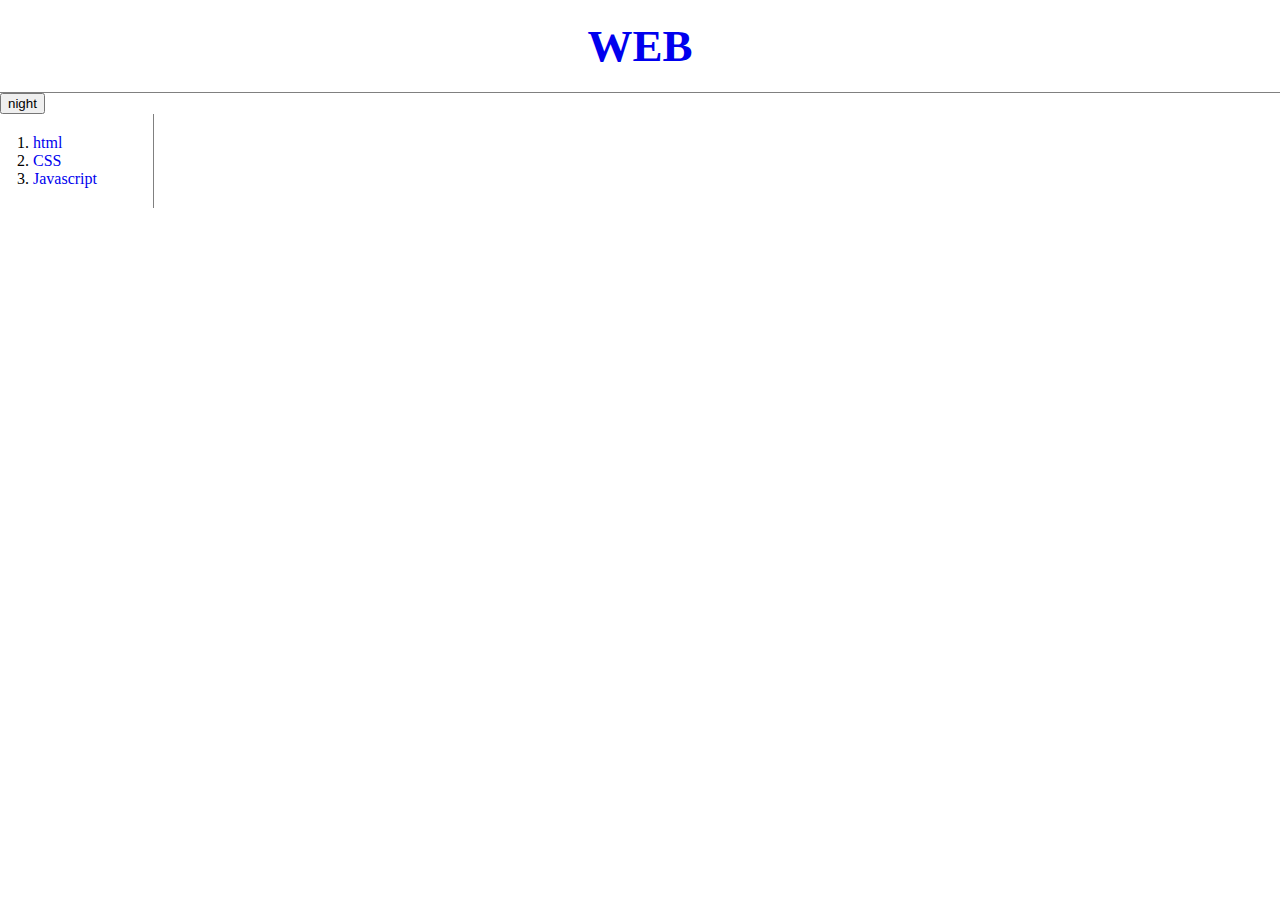
<file: index.html>
<!DOCTYPE html>
<html>
<head>
  <title>thml study</title>
  <meta charset="utf-8">
  <link rel="stylesheet", href="style.css">
  <script src="https://ajax.googleapis.com/ajax/libs/jquery/3.4.1/jquery.min.js"></script>
  <script src = "colors.js"></script>
</head>

<body>
<h1><a href="index.html">WEB</a></h1>
<input type="button" value="night" onclick="
    nightDayHandler(this);
">
<div id="grid">
  <ol>
    <li><a href="1.html">html</a></li>
    <li><a href="2.html">CSS</a></li>
    <li><a href="3.html">Javascript</a></li>
  </ol>
</div>
</body>
<html>
</file>
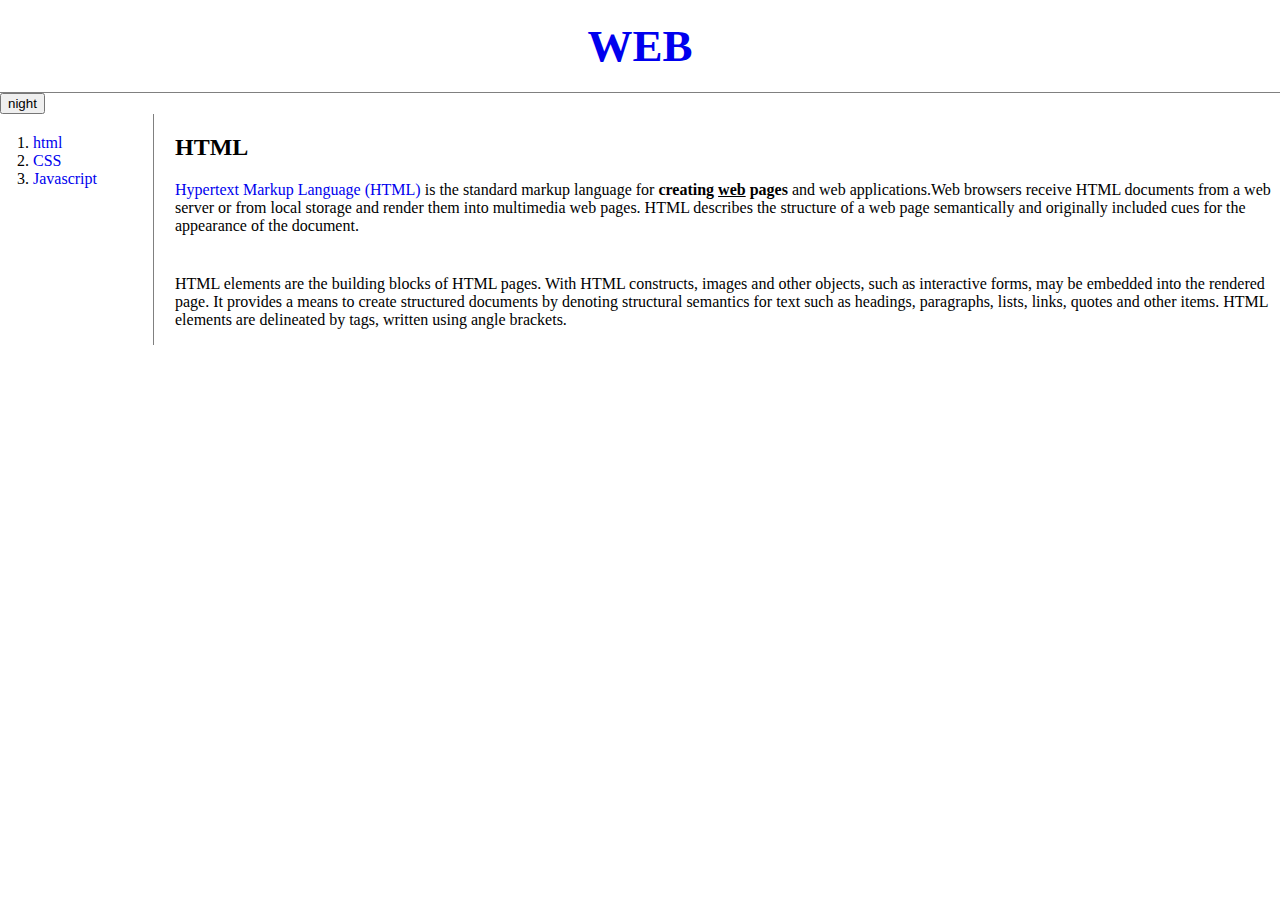
<file: 1.html>
<html>
<head>
  <title>thml study</title>
  <meta charset="utf-8">
  <link rel="stylesheet", href="style.css">
    <script src="https://ajax.googleapis.com/ajax/libs/jquery/3.4.1/jquery.min.js"></script>
  <script src = "colors.js"></script>

</head>

<body>
  <h1><a href="index.html">WEB</a></h1>
  <input type="button" value="night" onclick="
      nightDayHandler(this);
  ">
  <div id="grid">
    <ol>
      <li><a href="1.html">html</a></li>
      <li><a href="2.html">CSS</a></li>
      <li><a href="3.html">Javascript</a></li>
    </ol>
  <div id="article">
    <h2>HTML</h2>
    <p><a href="https://html.spec.whatwg.org/" target="_blank" title="html specification">Hypertext Markup Language (HTML) </a> is the standard markup language for <strong>creating <u>web</u> pages</strong> and web applications.Web browsers receive HTML documents from a web server or from local storage and render them into multimedia web pages. HTML describes the structure of a web page semantically and originally included cues for the appearance of the document.</p>

    <p style="margin-top:40px;">HTML elements are the building blocks of HTML pages. With HTML constructs, images and other objects, such as interactive forms, may be embedded into the rendered page. It provides a means to create structured documents by denoting structural semantics for text such as headings, paragraphs, lists, links, quotes and other items. HTML elements are delineated by tags, written using angle brackets. </p>
  </div>
</div>


</body>
<html>
</file>
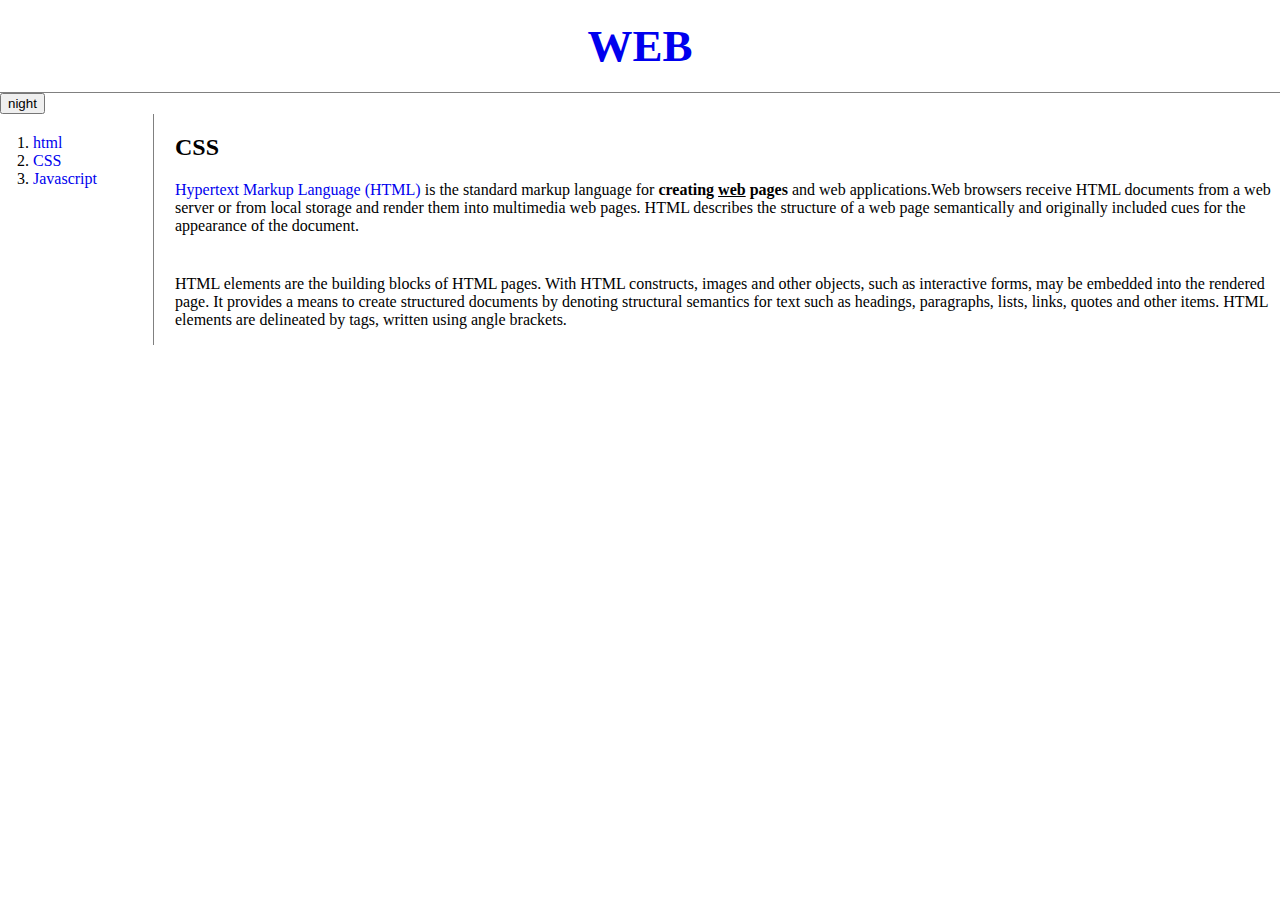
<file: 2.html>
<html>
<head>
  <title>thml study</title>
  <meta charset="utf-8">
  <link rel="stylesheet", href="style.css">
    <script src="https://ajax.googleapis.com/ajax/libs/jquery/3.4.1/jquery.min.js"></script>
  <script src = "colors.js"></script>


</head>

<body>
  <h1><a href="index.html">WEB</a></h1>
  <input type="button" value="night" onclick="
      nightDayHandler(this);
  ">
  <div id="grid">
    <ol>
      <li><a href="1.html">html</a></li>
      <li><a href="2.html">CSS</a></li>
      <li><a href="3.html">Javascript</a></li>
    </ol>
  <div id="article">
    <h2>CSS</h2>
    <p><a href="https://html.spec.whatwg.org/" target="_blank" title="html specification">Hypertext Markup Language (HTML) </a> is the standard markup language for <strong>creating <u>web</u> pages</strong> and web applications.Web browsers receive HTML documents from a web server or from local storage and render them into multimedia web pages. HTML describes the structure of a web page semantically and originally included cues for the appearance of the document.</p>

    <p style="margin-top:40px;">HTML elements are the building blocks of HTML pages. With HTML constructs, images and other objects, such as interactive forms, may be embedded into the rendered page. It provides a means to create structured documents by denoting structural semantics for text such as headings, paragraphs, lists, links, quotes and other items. HTML elements are delineated by tags, written using angle brackets. </p>
  </div>
</div>


</body>
<html>
</file>
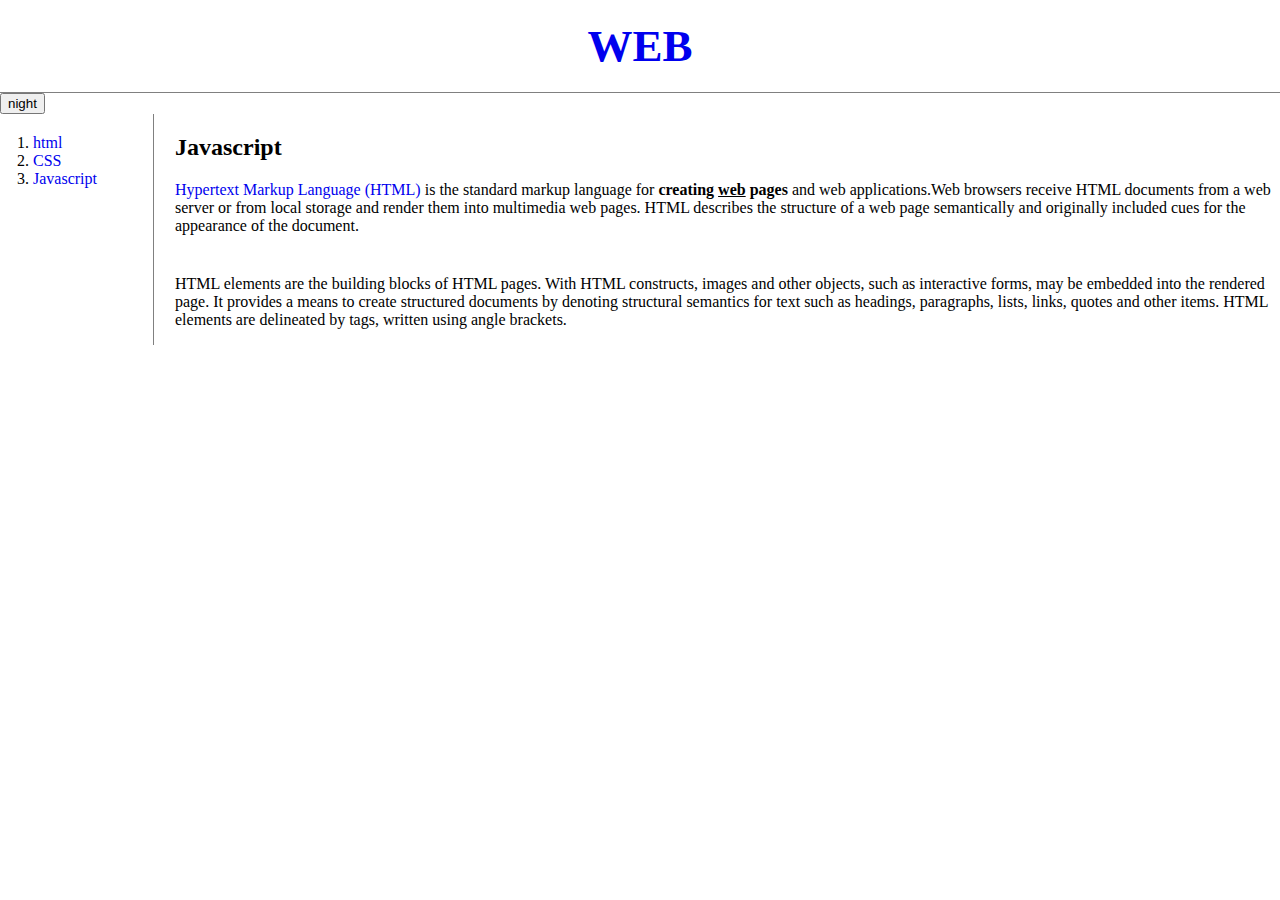
<file: 3.html>
<html>
<head>
  <title>web2_Javascript</title>
  <meta charset="utf-8">
  <link rel="stylesheet", href="style.css">
  <script src="https://ajax.googleapis.com/ajax/libs/jquery/3.4.1/jquery.min.js"></script>
  <script src = "colors.js"></script>

</head>

<body>
  <h1><a href="index.html">WEB</a></h1>
  <input type="button" value="night" onclick="
      nightDayHandler(this);
  ">
  <div id="grid">
    <ol>
      <li><a href="1.html">html</a></li>
      <li><a href="2.html">CSS</a></li>
      <li><a href="3.html">Javascript</a></li>
    </ol>
  <div id="article">
    <h2>Javascript</h2>
    <p><a href="https://html.spec.whatwg.org/" target="_blank" title="html specification">Hypertext Markup Language (HTML) </a> is the standard markup language for <strong>creating <u>web</u> pages</strong> and web applications.Web browsers receive HTML documents from a web server or from local storage and render them into multimedia web pages. HTML describes the structure of a web page semantically and originally included cues for the appearance of the document.</p>

    <p style="margin-top:40px;">HTML elements are the building blocks of HTML pages. With HTML constructs, images and other objects, such as interactive forms, may be embedded into the rendered page. It provides a means to create structured documents by denoting structural semantics for text such as headings, paragraphs, lists, links, quotes and other items. HTML elements are delineated by tags, written using angle brackets. </p>
  </div>
</div>

</body>
<html>
</file>
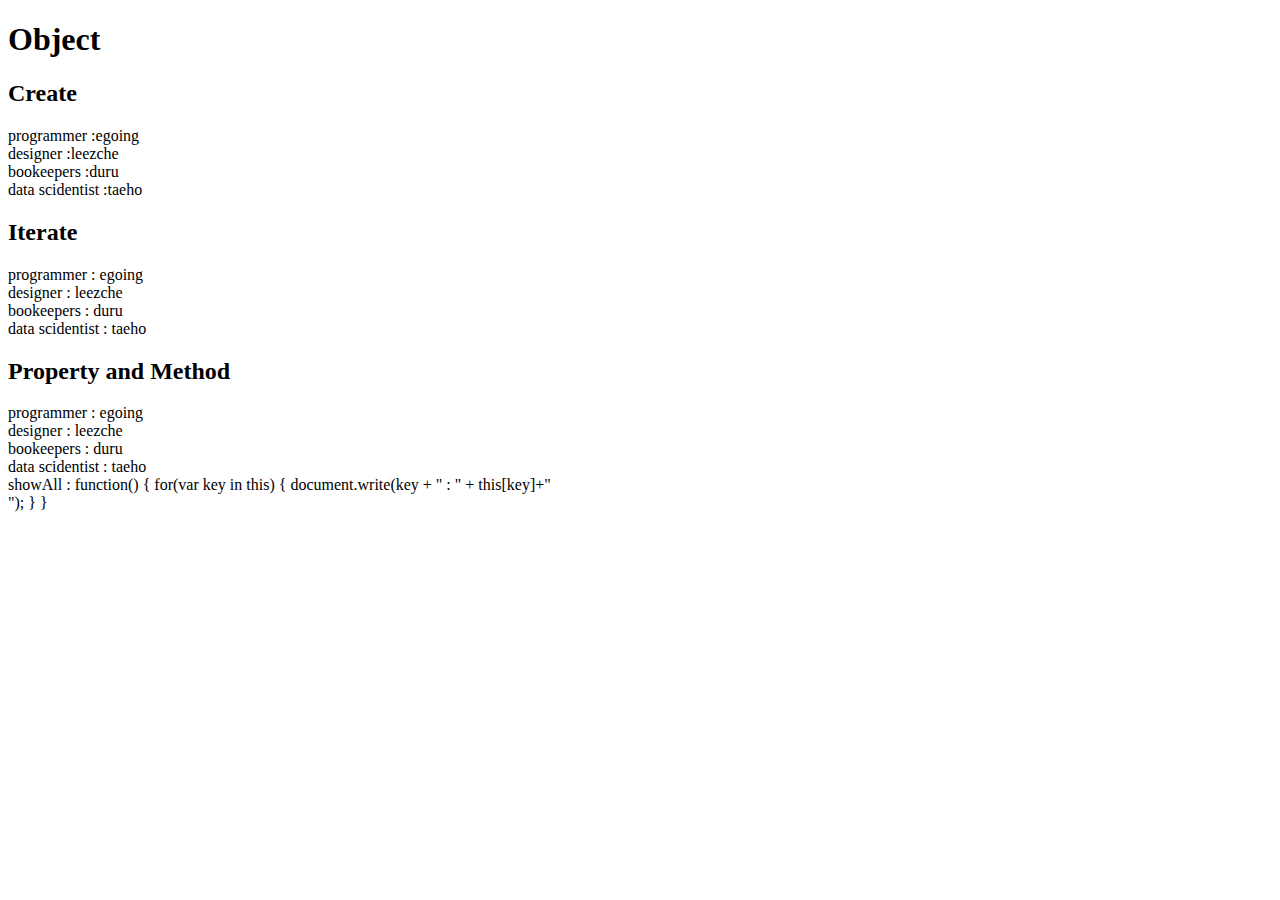
<file: ex10.html>
<!DOCTYPE html>
<html lang="en" dir="ltr">
  <head>
    <meta charset="utf-8">
    <title></title>
  </head>
  <body>
    <h1>Object</h1>
    <h2>Create</h2>
    <script>
      var coworkers = {
        "programmer":"egoing",
        "designer":"leezche"
      };
      document.write("programmer :"+coworkers.programmer+"<br>");
      document.write("designer :"+coworkers.designer+"<br>");
      coworkers.bookeepers = "duru";
      document.write("bookeepers :"+coworkers.bookeepers+"<br>");
      coworkers["data scidentist"] = "taeho";
      document.write("data scidentist :"+coworkers['data scidentist']+"<br>");

    </script>
    <h2>Iterate</h2>
    <script>
      for(var key in coworkers) {
        document.write(key + " : " + coworkers[key]+"<br>");
      }
    </script>
    <h2>Property and Method</h2>
    <script>
      coworkers.showAll = function() {
        for(var key in this) {
          document.write(key + " : " + this[key]+"<br>");
        }
      }
      coworkers.showAll ();
    </script>


  </body>
</html>
</file>
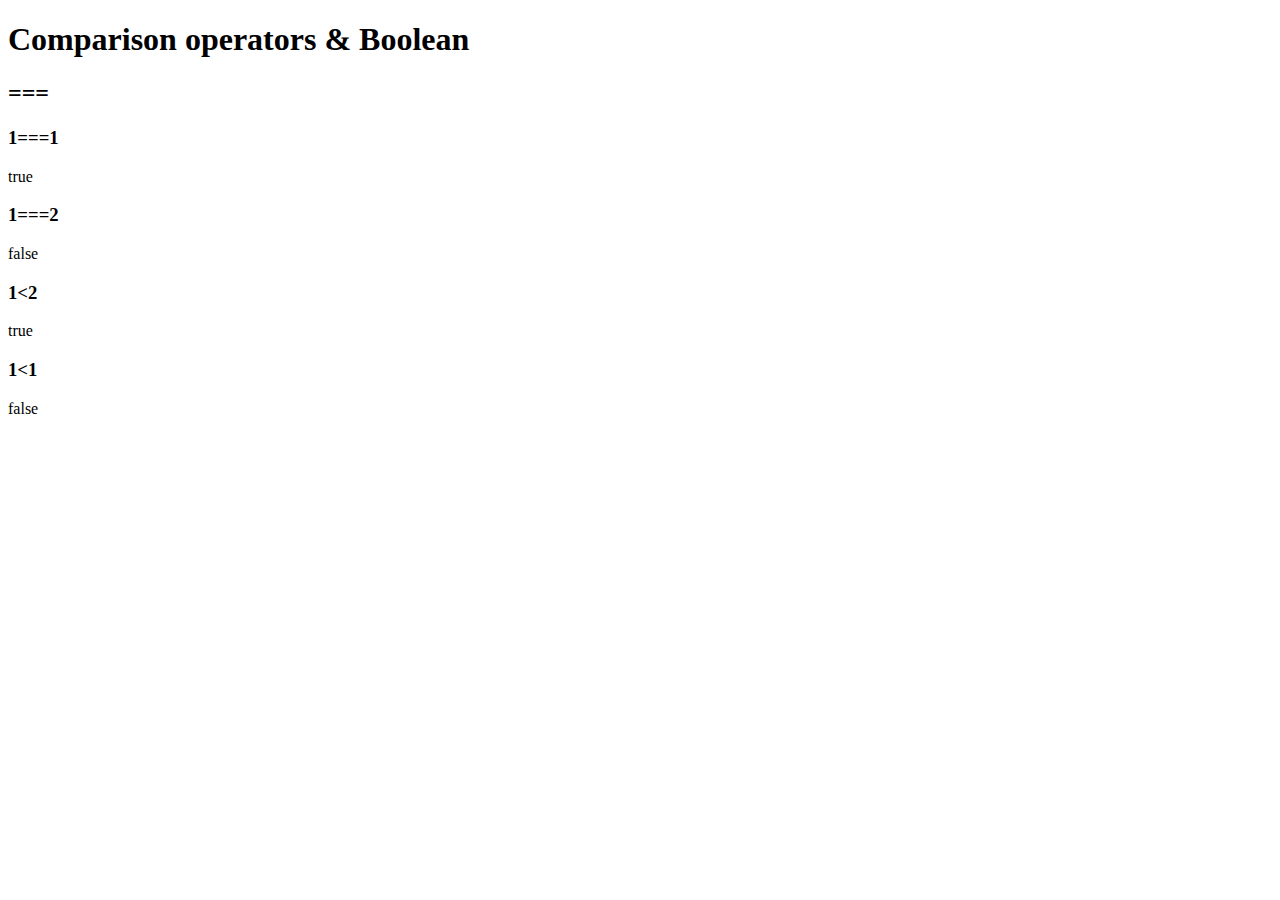
<file: ex4.html>
<!DOCTYPE html>
<html lang="en" dir="ltr">
  <head>
    <meta charset="utf-8">
    <title></title>
  </head>
  <body>
    <h1>Comparison operators & Boolean</h1>
    <h2>===</h2>
    <h3>1===1</h3>
    <script>
      document.write(1===1);
    </script>
    <h3>1===2</h3>
    <script>
      document.write(1===2);
    </script>
    <h3>1&lt;2</h3>
    <script>
      document.write(1<2);
    </script>
    <h3>1&lt;1</h3>
    <script>
      document.write(1<1);
    </script>
  </body>
</html>
</file>
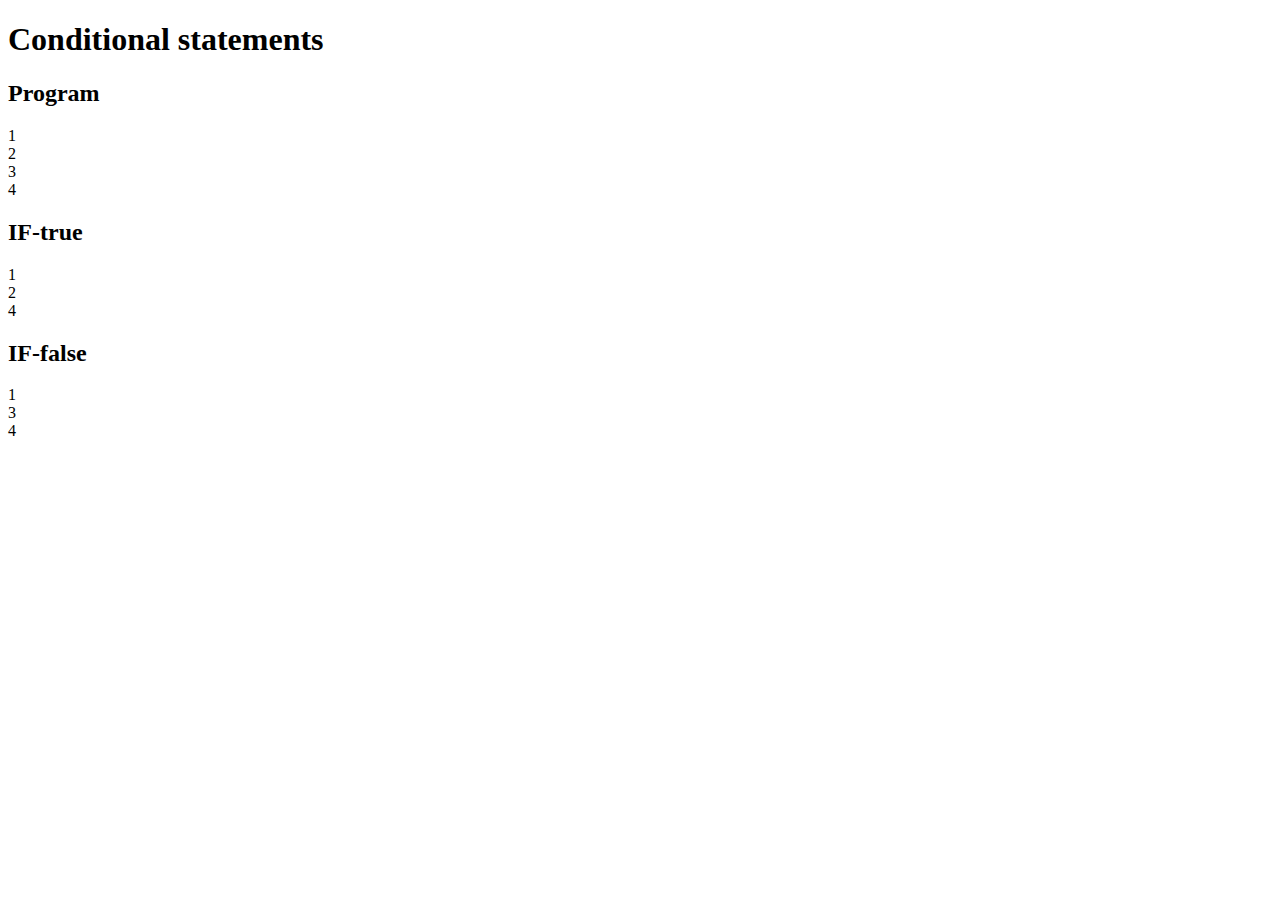
<file: ex5.html>
<!DOCTYPE html>
<html lang="en" dir="ltr">
  <head>
    <meta charset="utf-8">
    <title></title>
  </head>
  <body>
    <h1>Conditional statements</h1>
    <h2>Program</h2>
    <script>
      document.write('1<br>');
      document.write('2<br>');
      document.write('3<br>');
      document.write('4<br>');
    </script>
    <h2>IF-true</h2>
    <script>
      document.write('1<br>');
      if (true) {
        document.write('2<br>');
      }else {
        document.write('3<br>');
      }

      document.write('4<br>');
    </script>
    <h2>IF-false</h2>
    <script>
      document.write('1<br>');
      if (false) {
        document.write('2<br>');
      }else {
        document.write('3<br>');
      }

      document.write('4<br>');
    </script>
  </body>
</html>
</file>
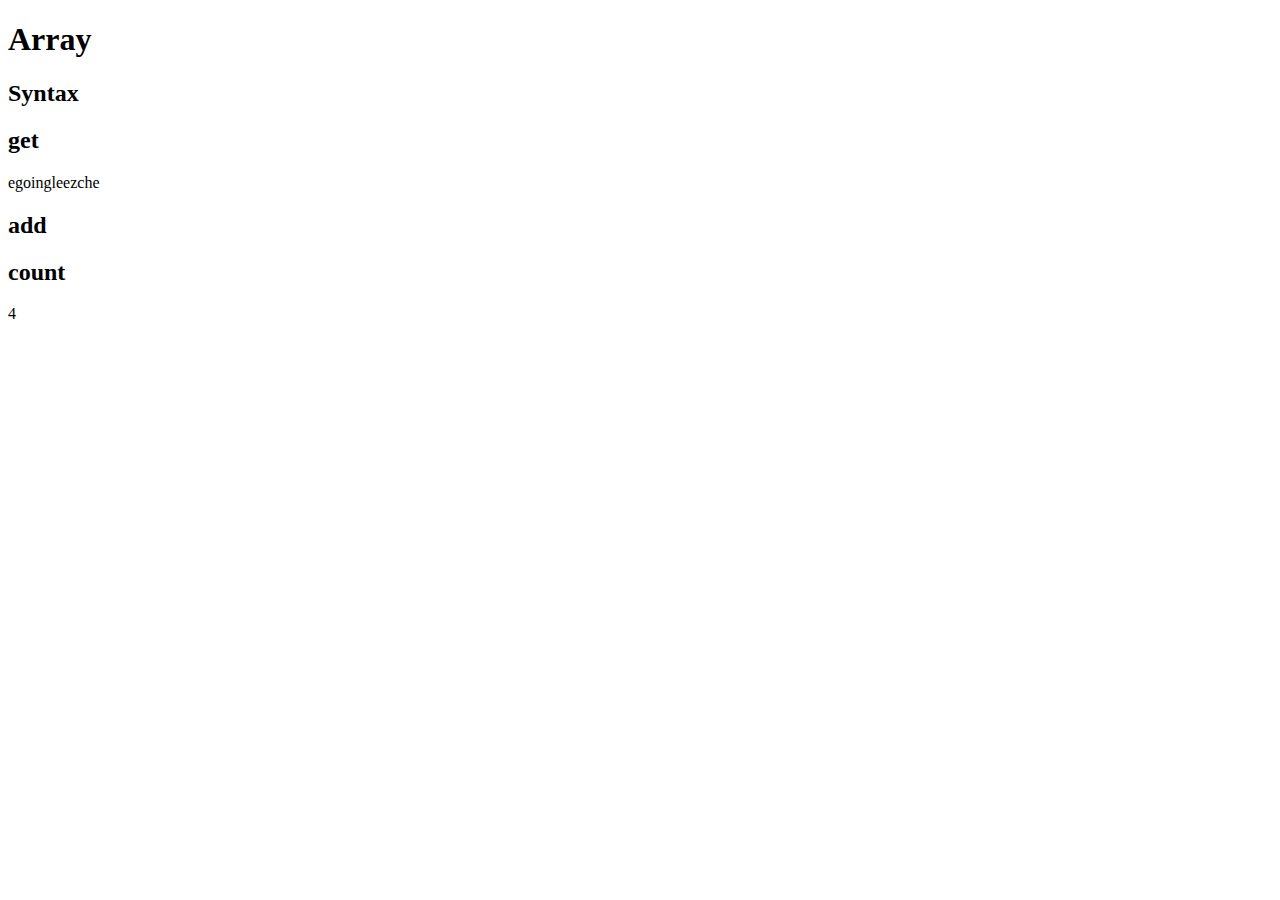
<file: ex6.html>
<!DOCTYPE html>
<html lang="en" dir="ltr">
  <head>
    <meta charset="utf-8">
    <title></title>
  </head>
  <body>
    <h1>Array</h1>
    <h2>Syntax</h2>
    <script>
      var coworkers = ["egoing", "leezche"];
    </script>
    <h2>get</h2>
    <script>
      document.write(coworkers[0]);
      document.write(coworkers[1]);
    </script>
    <h2>add</h2>
    <script>
      coworkers.push('duru');
      coworkers.push('taeho');

    </script>

    <h2>count</h2>
    <script>
      document.write(coworkers.length);
    </script>


  </body>
</html>
</file>
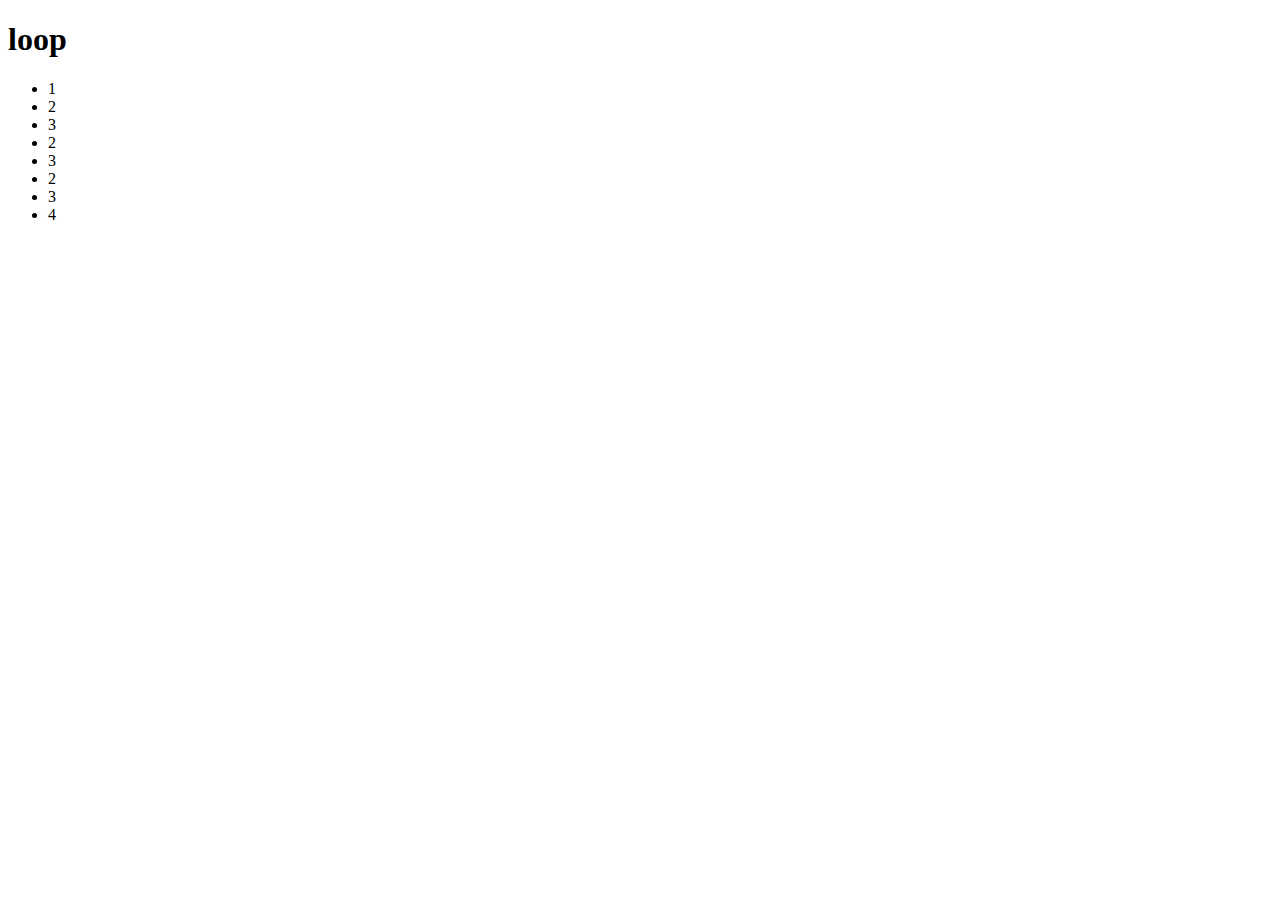
<file: ex7.html>
<!DOCTYPE html>
<html lang="en" dir="ltr">
  <head>
    <meta charset="utf-8">
    <title></title>
  </head>
  <body>
    <h1>loop</h1>
    <ul>
    <script>
      document.write('<li>1</li>');
      var i = 0;
      while (i < 3) {
        document.write('<li>2</li>');
        document.write('<li>3</li>');
        i = i + 1;
      }

      document.write('<li>4</li>');
    </script>
    </ul>
  </body>
</html>
</file>
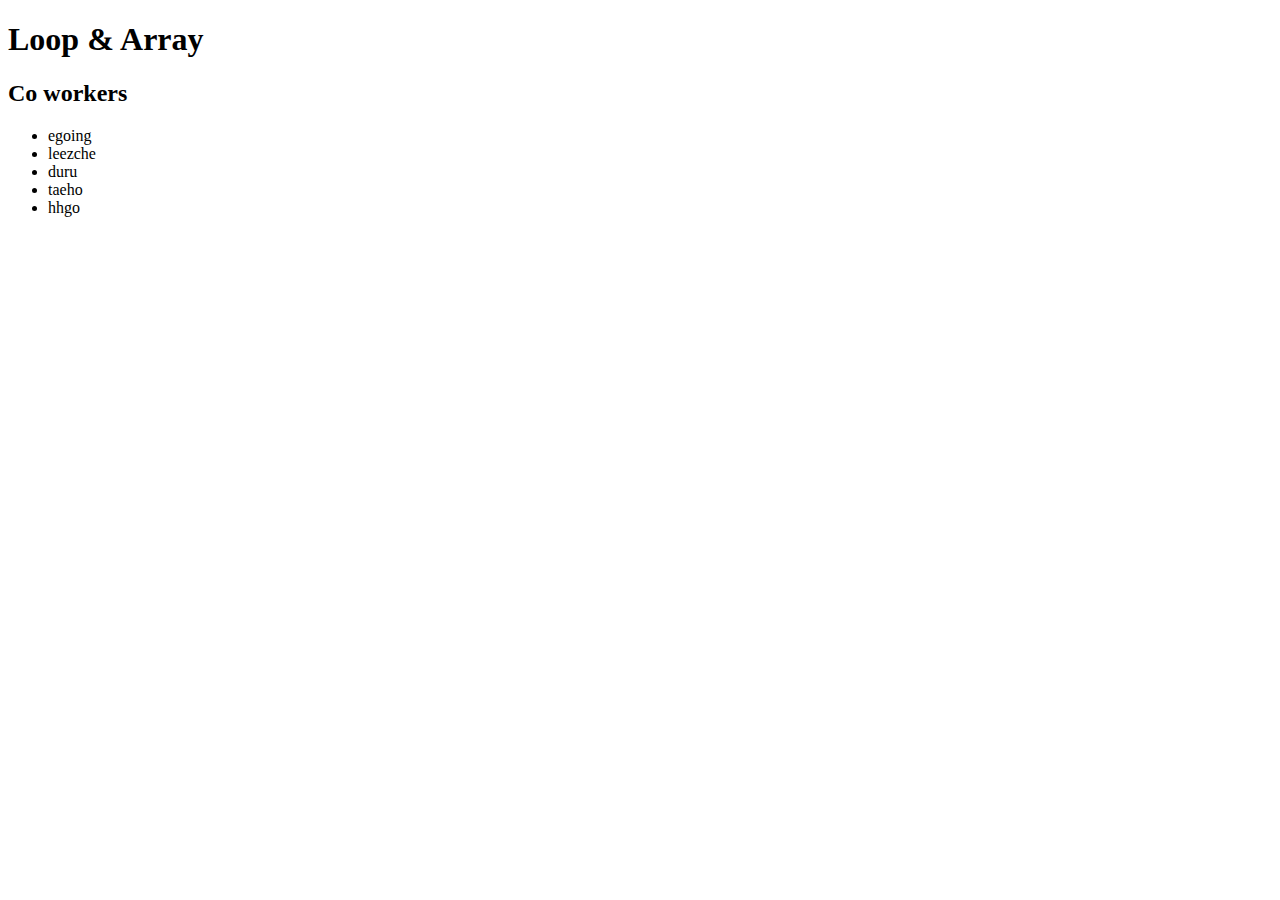
<file: ex8.html>
<!DOCTYPE html>
<html lang="en" dir="ltr">
  <head>
    <meta charset="utf-8">
    <title></title>
  </head>
  <body>
    <h1>Loop & Array</h1>
    <script>
      var coworkers = ['egoing', 'leezche', 'duru', 'taeho', 'hhgo'];
    </script>

    <h2>Co workers</h2>
    <ul>
      <script>
        var i = 0;
        while(i < coworkers.length){
          document.write('<li>'+coworkers[i]+"</li>");
          i = i + 1;
        }
      </script>
    </ul>
  </body>
</html>
</file>
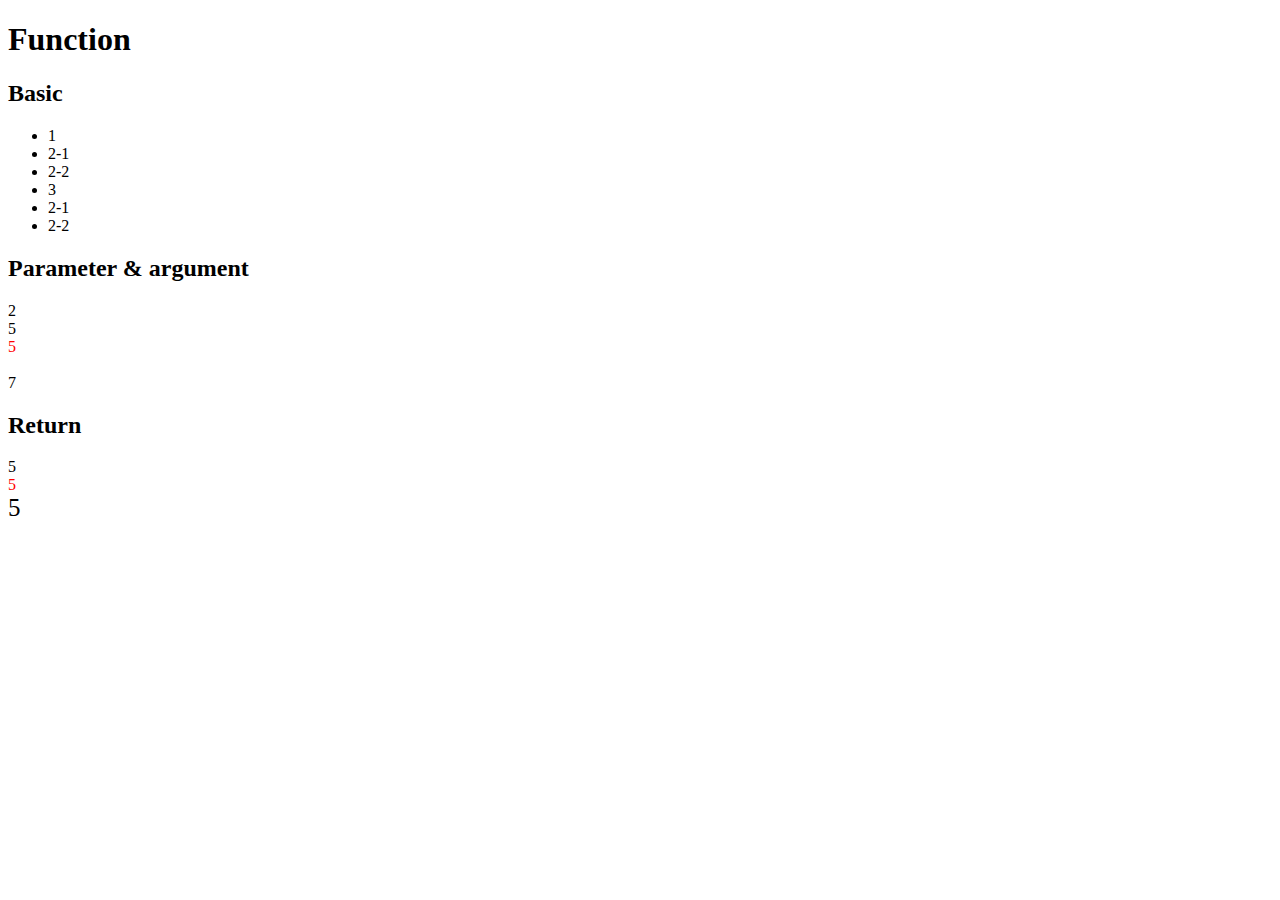
<file: ex9.html>
<!DOCTYPE html>
<html lang="en" dir="ltr">
  <head>
    <meta charset="utf-8">
    <title></title>
  </head>
  <body>
    <h1>Function</h1>
    <h2>Basic</h2>
    <ul>
      <script>
        function two(){
        document.write('<li>2-1</li>');
        document.write('<li>2-2</li>');
        }
        document.write('<li>1</li>');
        two();
        document.write('<li>3</li>');
        two();
      </script>
    </ul>
    <h2>Parameter & argument</h2>
    <script>
       function onePlusOne(){
       document.write(1+1+'<br>');
     }
     onePlusOne();
     function sum(left, right){
       document.write(left+right+"<br>");
     }
     function sumColorRed(left, right){
       document.write('<div style="color:red">'+(left+right)+"</div><br>");
     }
     sum(2,3);
     sumColorRed(2,3);
     sum(3,4);
    </script>

    <h2>Return</h2>
    <script>
      function sum(left, right) {
        return left+right;
      }
      document.write (sum(2,3)+"<br>");
      document.write ("<div style = 'color:red'>"+sum(2,3)+"</div>");
      document.write ("<div style = 'font-size:25px'>"+sum(2,3)+"</div>");


    </script>

  </body>
</html>
</file>
<file: style.css>
body{
    margin:0;
  }
  a {
    text-decoration: none;
  }
  h1 {
    font-size:45px;
    text-align: center;
    border-bottom:1px solid gray;
    margin:0;
    padding:20px;
  }
  ol{
    border-right:1px solid gray;
    width:100px;
    margin:0;
    padding:20px;
  }
  #grid{
    display: grid;
    grid-template-columns: 150px 1fr;
  }
  #grid ol{
    padding-left:33px;
  }
  #grid #article{
    padding-left:25px;
  }
  @media(max-width:800px){
    #grid{
      display: block;
    }
    ol{
      border-right:none;
    }
    h1 {
      border-bottom:none;
    }
  }
</file>
